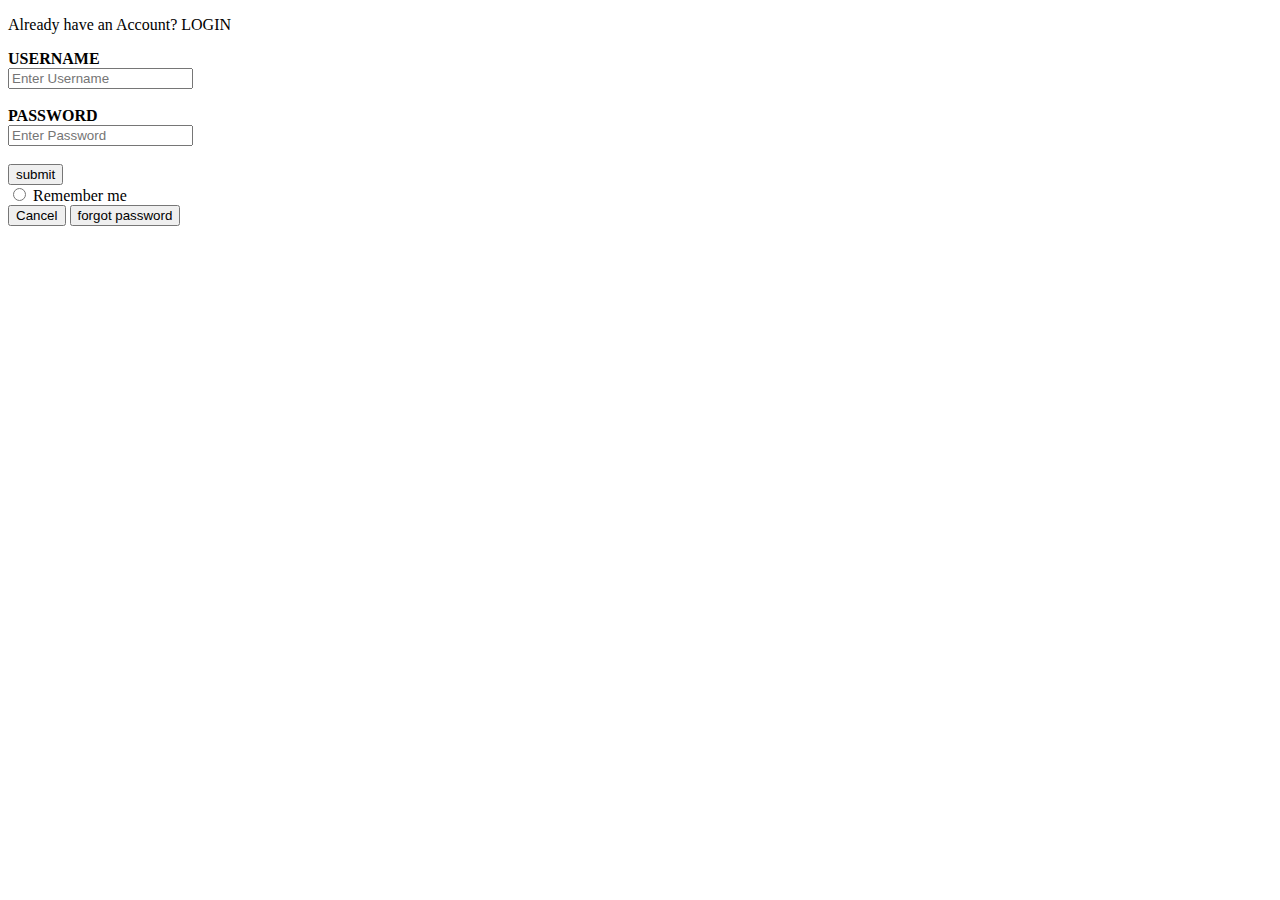
<file: REGISTRATION FORM/LOGIN.HTML>
<!DOCTYPE html>
<html lang="en">
<head>
    <meta charset="UTF-8">
    <meta http-equiv="X-UA-Compatible" content="IE=edge">
    <meta name="viewport" content="width=device-width, initial-scale=1.0">
    <link rel="stylesheet" href="C:\Users\Tolulope.alade\Desktop\WEEK3\REGISTRATION FORM\REGISTRATION.CSS">
    <title>Document</title>
</head>
<body>
    <form class="LOGIN">
        <div class="another container">
    
            <p>Already have an Account? LOGIN</p>
    
        <label for="username"><strong>USERNAME</strong></label><br>
        <input type="text" id="Username" name="Username" placeholder="Enter Username" required><br><br>
    
        <label for="Password"><strong>PASSWORD</strong></label><br>
        <input type="password" id="password" name="password" placeholder="Enter Password" pattern="(?=.*\d)(?=.*[a-z])(?=.*[A-Z]).{8,}" 
        title="Must contain at least one number and one uppercase and lowercase letter, and at least 8 or more characters" required><br><br>
    
        <input type="submit" value="submit">
        <br>
          
        <label for="remember"><input type="radio" id="remember"> Remember me</label><br>
        <button>Cancel</button>
        <button>forgot password</button>
            
    
        </div>
    </form> 
</body>
</html>
</file>
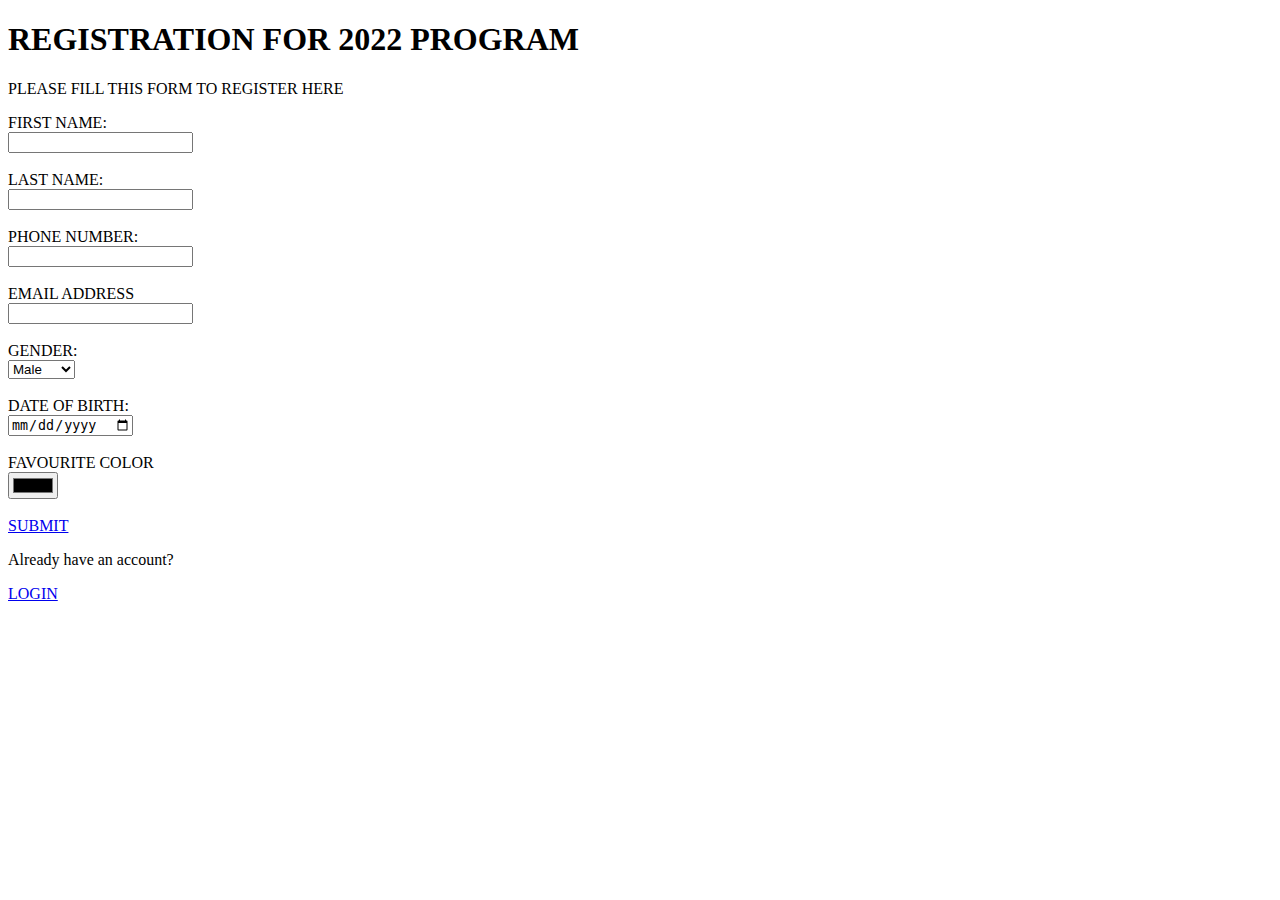
<file: REGISTRATION FORM/REGISTERPAGE.HTML>
<!DOCTYPE html>
<html lang="en">
<head>
    <meta charset="UTF-8">
    <meta http-equiv="X-UA-Compatible" content="IE=edge">
    <meta name="viewport" content="width=device-width, initial-scale=1.0">
    <link rel="stylesheet" href="C:\Users\Tolulope.alade\Desktop\WEEK3\REGISTRATION FORM\REGISTRATION.CSS">
    <title>REGISTER</title>
</head>
<body>
    <div class="container">
        <form action="C:\Users\Tolulope.alade\Desktop\TOLU\FRONT END\REGISTRATION FORM\SUCCESSREGPAGE.HTML" class="form">
            <h1>REGISTRATION FOR 2022 PROGRAM</h1>
            <P>PLEASE FILL THIS FORM TO REGISTER HERE</P>

        <label for="fname">FIRST NAME:</label><br>
        <input type="text" id="fname" name="fname" required> <br><br>

        <label for="Lname">LAST NAME:</label><br>
        <input type="text" id="Lname" name="Lname" required><br><br>

        <label for="phoneno">PHONE NUMBER:</label><br>
        <input type="tel" id="phoneno" name="phoneno" required><br><br>

        <label for="email">EMAIL ADDRESS</label><br>
        <input type="email" id="email" name="email" required><br><br>

        <label for="gender">GENDER:</label><br>
        <select value="None">None Selected><br>
            <option value="Male">Male</option><br>
            <option value="Female">Female</option><br>
            <option value="Others">Others</option><br>
        </select><br>
        <br>

       <label for="DOB">DATE OF BIRTH:</label><br>
        <input type="date" id="DOB" name="DOB"  required><br><br>

        <label for="FAV">FAVOURITE COLOR</label><br>
        <input type="color" id="color" name="color"><br><br>

        <a href="file:///C:/Users/Tolulope.alade/Desktop/TOLU/FRONT%20END/REGISTRATION%20FORM/SUCCESSREGPAGE.HTML">SUBMIT</a>
         
       
        </form>

        <p>Already have an account?</p><a href="file:///C:/Users/Tolulope.alade/Desktop/TOLU/FRONT%20END/REGISTRATION%20FORM/LOGIN.HTML">LOGIN</a>
        
    </div>
    
</body>
</html>
</file>
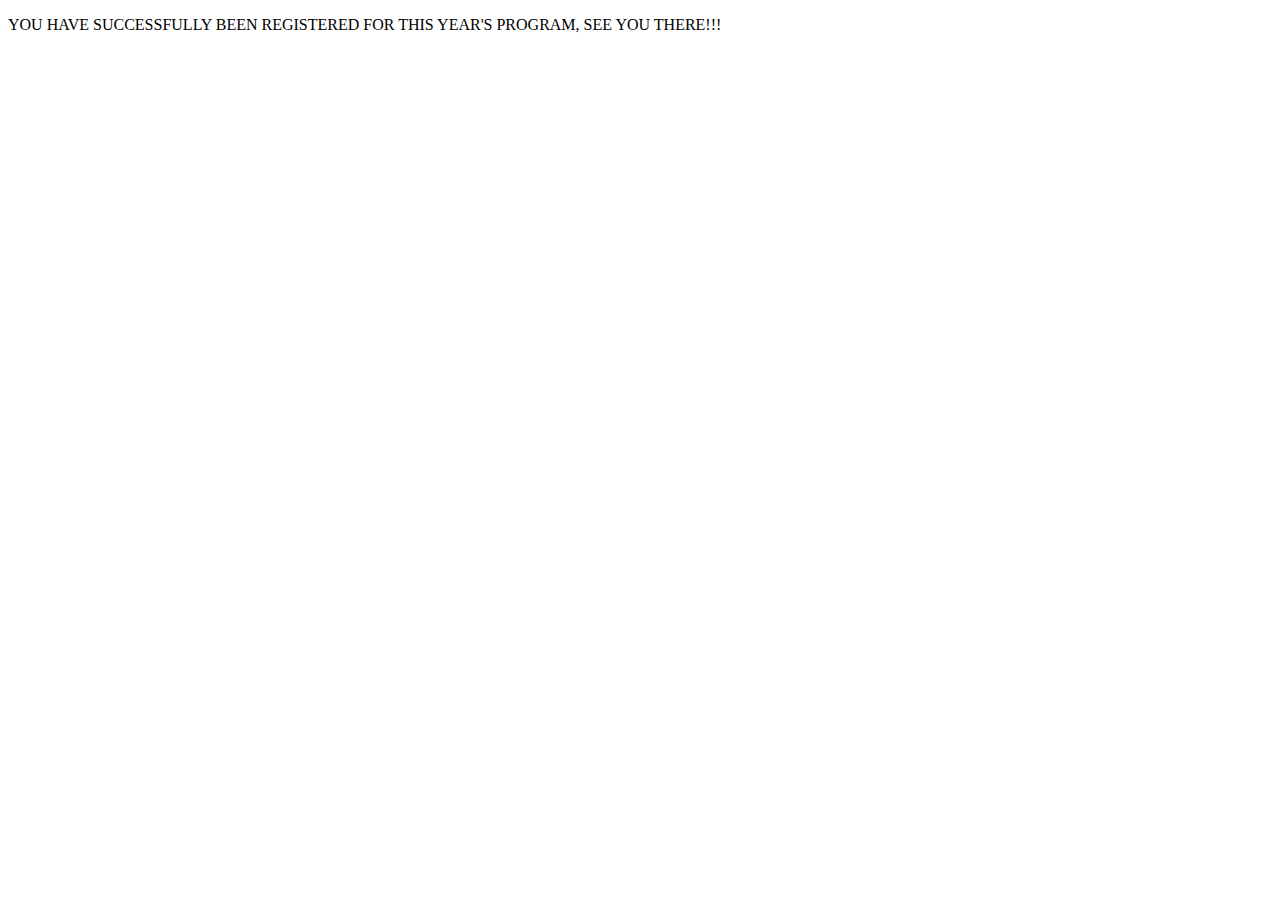
<file: REGISTRATION FORM/SUCCESSREGPAGE.HTML>
<!DOCTYPE html>
<html lang="en">
<head>
    <meta charset="UTF-8">
    <meta http-equiv="X-UA-Compatible" content="IE=edge">
    <meta name="viewport" content="width=device-width, initial-scale=1.0">
    <title>Registration Successful</title>
</head>
<body>
    <P>YOU HAVE SUCCESSFULLY BEEN REGISTERED FOR THIS YEAR'S PROGRAM, SEE YOU THERE!!! </P>
</body>
</html>
</file>
